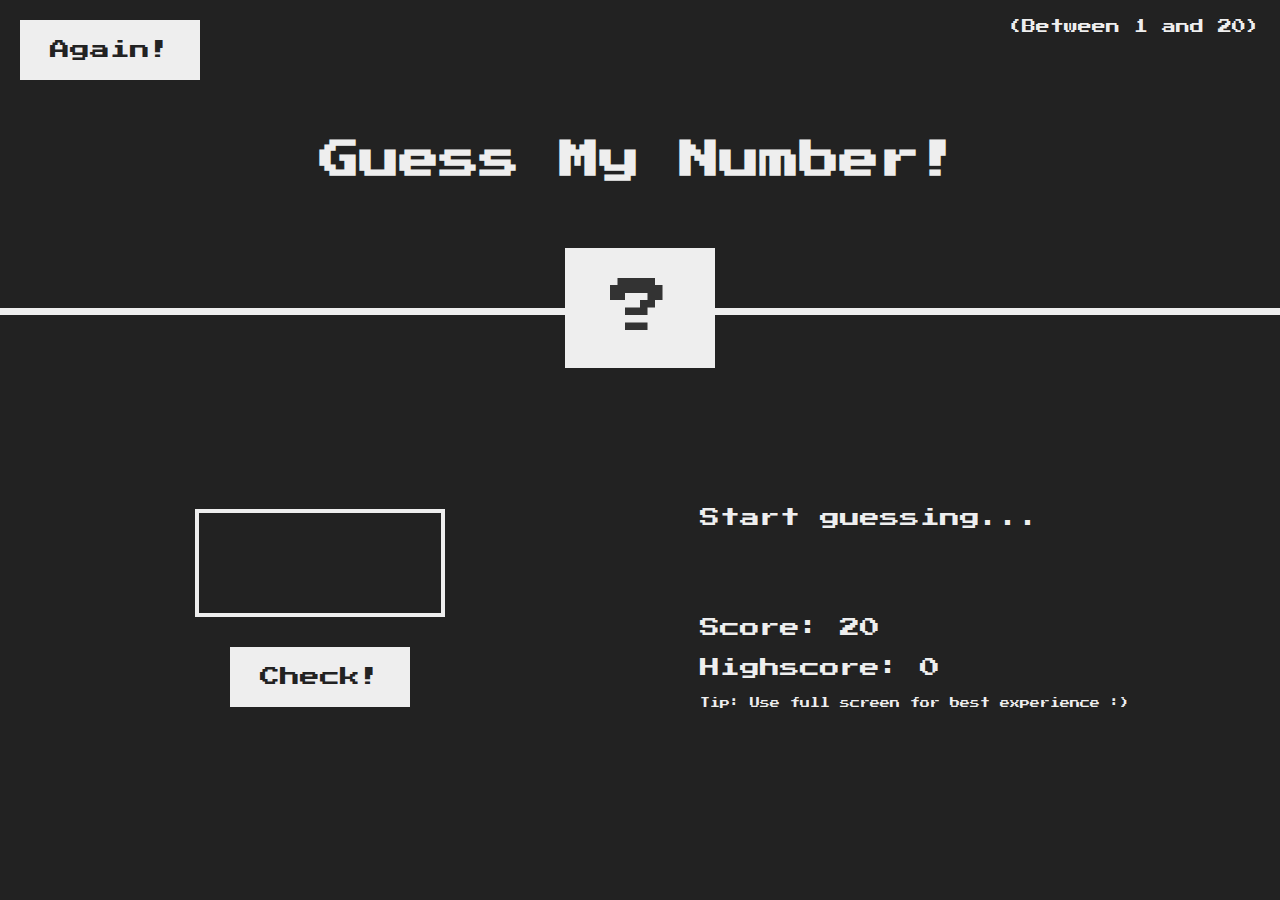
<file: altindex.html>
<html lang="en">
  <head>
    <meta charset="UTF-8" />
    <meta name="viewport" content="width=device-width, initial-scale=1.0" />
    <meta http-equiv="X-UA-Compatible" content="ie=edge" />
    <link rel="stylesheet" href="styles.css" />
    <title>Guess My Number!</title>
  </head>
  <body>
    <header>
      <h1>Guess My Number!</h1>
      <p class="between">(Between 1 and 20)</p>
      <button class="btn again">Again!</button>
      <div class="number">?</div>
    </header>
    <main>
      <section class="left">
        <input type="number" class="guess" />
        <button class="btn check">Check!</button>
      </section>
      <section class="right">
        <p class="message">Start guessing...</p>
        <p class="label-score"> Score: <span class="score">20</span></p>
        <p class="label-highscore">
           Highscore: <span class="highscore">0</span>
        </p>
        <p class="tip">Tip: Use full screen for best experience :)</p>
      </section>
    </main>
    <script src="altscript.js"></script>
  </body>
</html>
</file>
<file: styles.css>
@import url('https://fonts.googleapis.com/css?family=Press+Start+2P&display=swap');

* {
  margin: 0;
  padding: 0;
  box-sizing: inherit;
}

html {
  font-size: 62.5%;
  box-sizing: border-box;
}

body {
  font-family: 'Press Start 2P', sans-serif;
  color: #eee;
  background-color: #222;
  /* background-color: #60b347; */
}

/* LAYOUT */
header {
  position: relative;
  height: 35vh;
  border-bottom: 7px solid #eee;
}

main {
  height: 65vh;
  color: #eee;
  display: flex;
  align-items: center;
  justify-content: space-around;
}

.left {
  width: 52rem;
  display: flex;
  flex-direction: column;
  align-items: center;
}

.right {
  width: 52rem;
  font-size: 2rem;
}

/* ELEMENTS STYLE */
h1 {
  font-size: 4rem;
  text-align: center;
  position: absolute;
  width: 100%;
  top: 52%;
  left: 50%;
  transform: translate(-50%, -50%);
}

.number {
  background: #eee;
  color: #333;
  font-size: 6rem;
  width: 15rem;
  padding: 3rem 0rem;
  text-align: center;
  position: absolute;
  bottom: 0;
  left: 50%;
  transform: translate(-50%, 50%);
}

.between {
  font-size: 1.4rem;
  position: absolute;
  top: 2rem;
  right: 2rem;
}

.again {
  position: absolute;
  top: 2rem;
  left: 2rem;
}

.guess {
  background: none;
  border: 4px solid #eee;
  font-family: inherit;
  color: inherit;
  font-size: 5rem;
  padding: 2.5rem;
  width: 25rem;
  text-align: center;
  display: block;
  margin-bottom: 3rem;
}


.btn {
  border: none;
  background-color: #eee;
  color: #222;
  font-size: 2rem;
  font-family: inherit;
  padding: 2rem 3rem;
  cursor: pointer;
}
.btn:hover {
  background-color: #ccc;
}

.message {
  margin-bottom: 8rem;
  height: 3rem;
}

.label-score {
  margin-bottom: 2rem;
}
.tip {
  font-size: 1rem;
  position: relative;
  margin-top: 2rem;
}
</file>
